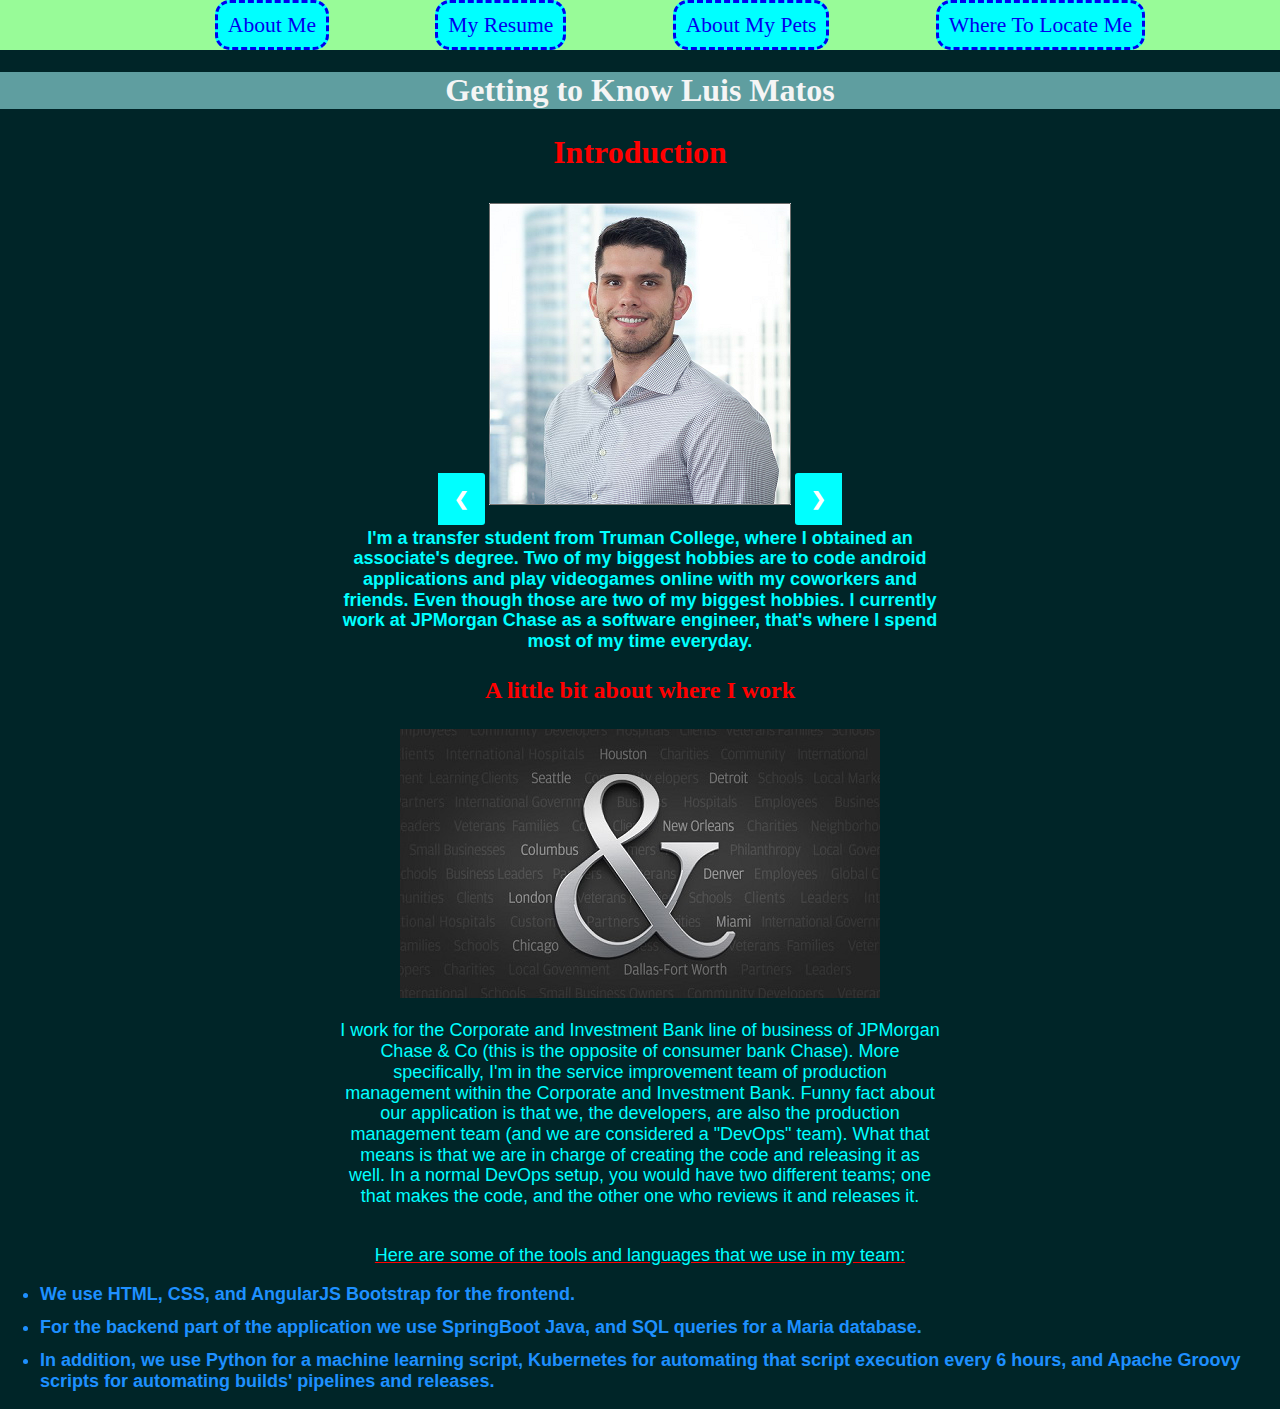
<file: index.html>
<!DOCTYPE html>
<html lang="en">
  <head>
    <meta charset="UTF-8">
    <title>ITMD 361: Fundamentals of Web Development</title>
    <link rel="stylesheet" href="style/normalize.css">
    <link rel="stylesheet" href="style/styles.css">
    <script src="javascript/javascript.js"></script>
  </head>
  <body>
    <main>
      <nav>
        <ol>
          <li><a href="index.html">About Me</a></li>
          <li><a href="resume.html">My Resume</a></li>
          <li><a href="pets.html">About My Pets</a></li>
          <li><a href="map.html">Where To Locate Me</a></li>
        </ol>
      </nav>
      <h1>Getting to Know Luis Matos</h1>
      <h3 class="introduction-heading">Introduction</h3>
      <figure>
        <a class="prev" onclick="nextPicture(-1)">&#10094;</a>
        <img class="pictures" src="images/professional2.png" alt="Luis Matos' picture">
        <img class="pictures" src="images/Listening.PNG" alt="Luis Matos' picture 2">
        <img class="pictures" src="images/mayor.PNG" alt="Luis Matos' picture 3">
        <img class="pictures" src="images/governor.jpg" alt="Luis Matos' picture 4">
        <a class="next" onclick="nextPicture(1)">&#10095;</a>
        <figcaption><p id="introduction-figcaption">I'm a transfer student from Truman College, where I obtained an associate's degree. Two of my biggest hobbies are to code android applications and play videogames online with my coworkers and friends. Even though those are two of my biggest hobbies. I currently work at JPMorgan Chase as a software engineer, that's where I spend most of my time everyday. </p></figcaption>
      </figure>
      
      <h3 class="work-heading">A little bit about where I work</h3>
      <figure>
        <img src="images/jpmorgan.jpg" alt="JPMorgan's Picture">
        <figcaption><p>I work for the Corporate and Investment Bank line of business of JPMorgan Chase & Co (this is the opposite of consumer bank Chase). More specifically, I'm in the service improvement team of production management within the Corporate and Investment Bank. Funny fact about our application is that we, the developers, are also the production management team (and we are considered a "DevOps" team). What that means is that we are in charge of creating the code and releasing it as well. In a normal DevOps setup, you would have two different teams; one that makes the code, and the other one who reviews it and releases it.</p></figcaption>
      </figure>
      <p class="resources-work">Here are some of the tools and languages that we use in my team:</p>
      <ul>
        <li>We use HTML, CSS, and AngularJS Bootstrap for the frontend.</li>
        <li>For the backend part of the application we use SpringBoot Java, and SQL queries for a Maria database.</li>
        <li>In addition, we use Python for a machine learning script, Kubernetes for automating that script execution every 6 hours, and Apache Groovy scripts for automating builds' pipelines and releases.</li>
      </ul>
    </main>
  </body>
</html>
</file>
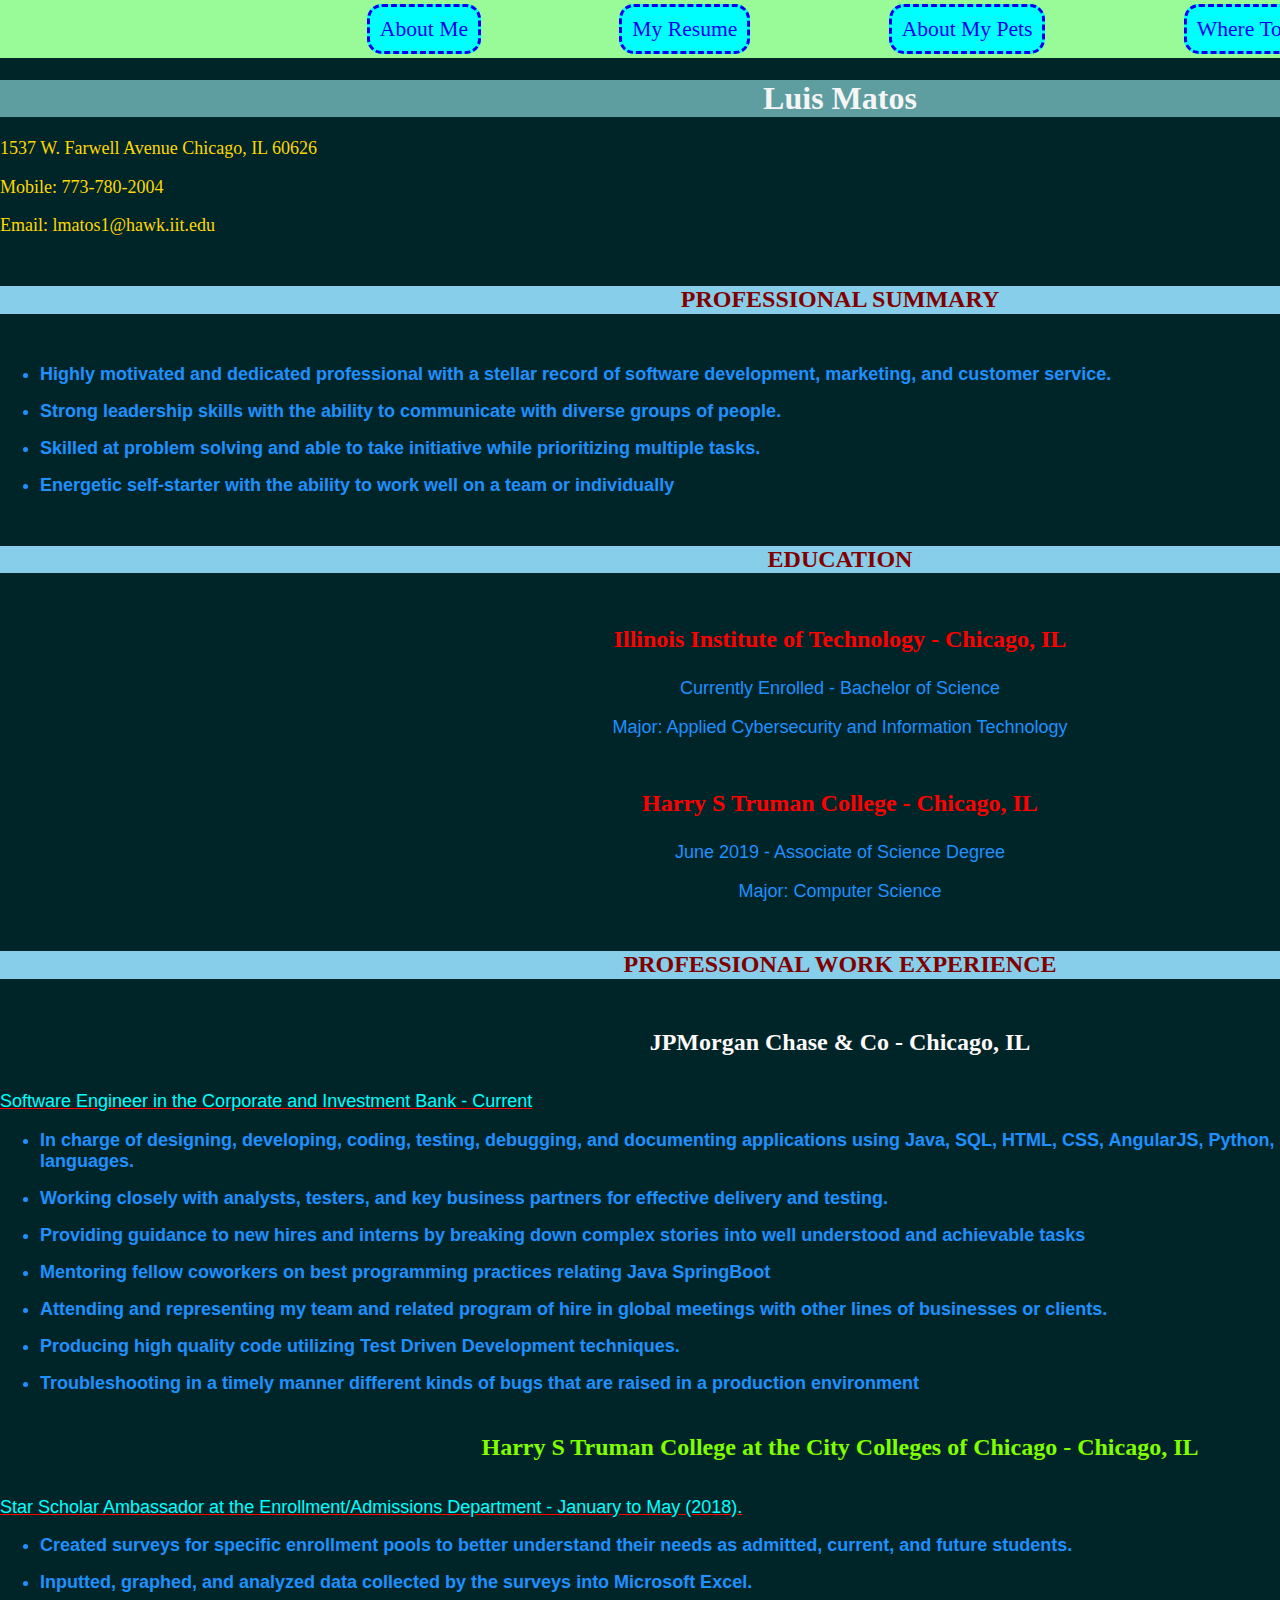
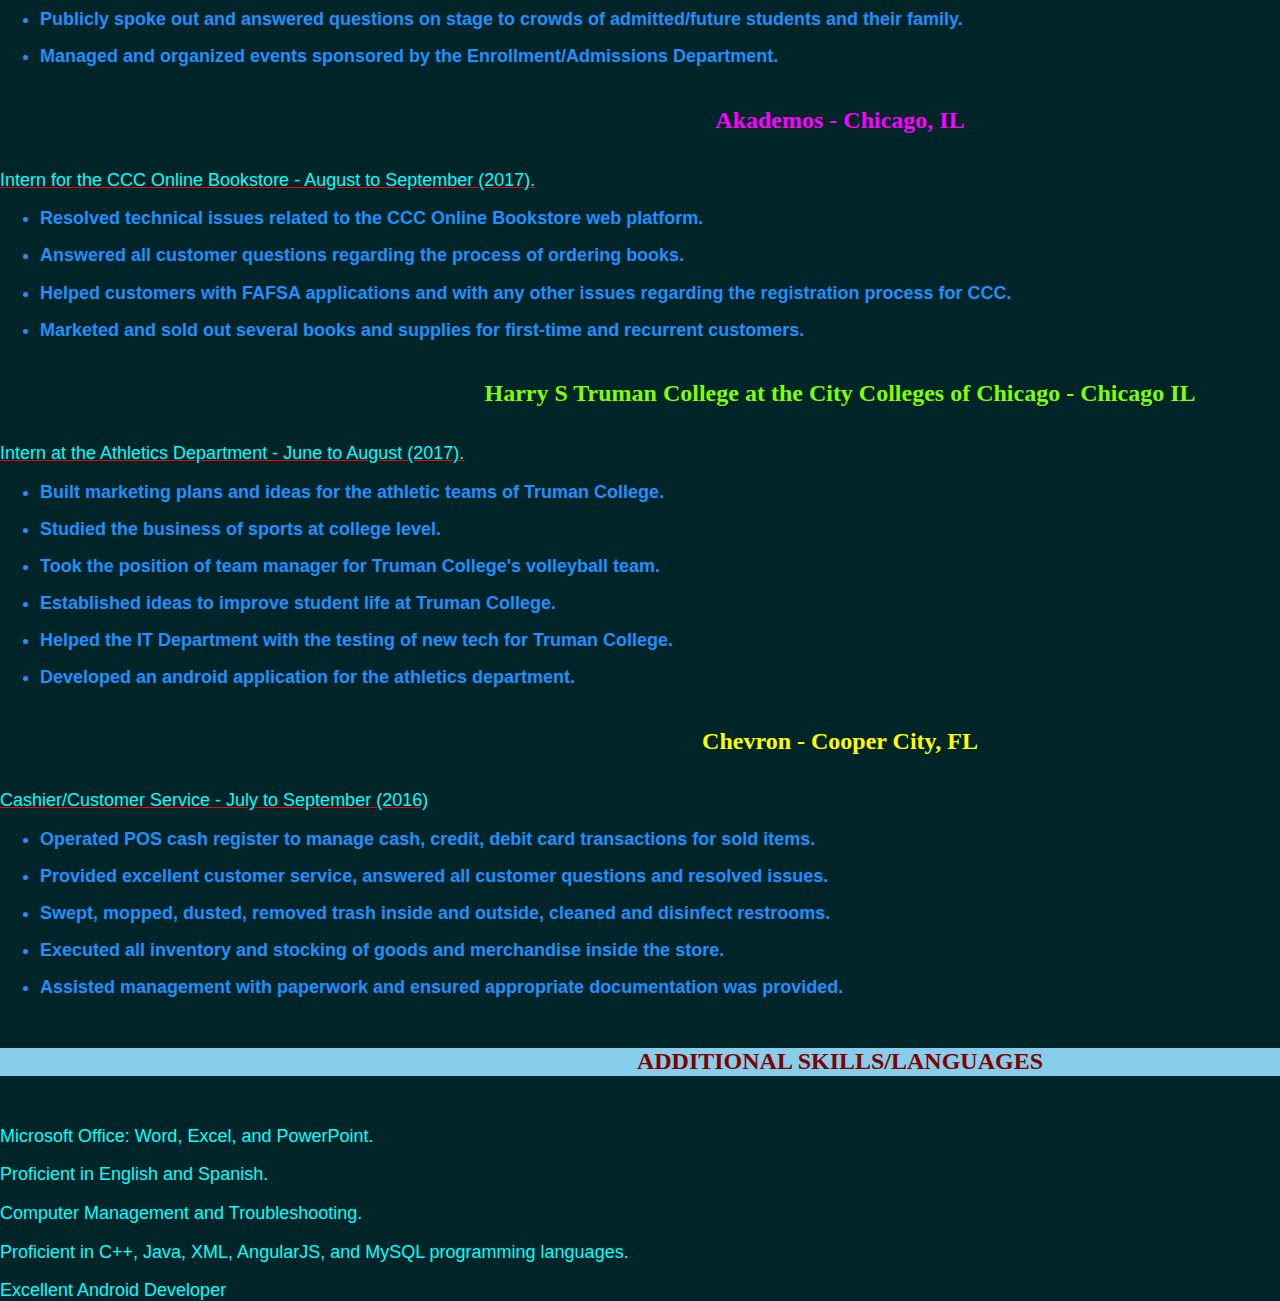
<file: resume.html>
<!DOCTYPE html>
<html lang="en">
  <head>
    <meta charset="UTF-8">
    <title>ITMD 361: Fundamentals of Web Development</title>
    <link rel="stylesheet" href="style/styles.css">
    <link rel="stylesheet" href="style/normalize.css">
    <script src="javascript/javascript.js"></script>
  </head>
  <body class="resume-body">
    <main>
      <nav>
        <ol>
          <li><a href="index.html">About Me</a></li>
          <li><a href="resume.html">My Resume</a></li>
          <li><a href="pets.html">About My Pets</a></li>
          <li><a href="map.html">Where To Locate Me</a></li>
        </ol>
      </nav>
      <h1>Luis Matos</h1>
      <p class="address">1537 W. Farwell Avenue Chicago, IL 60626</p>
      <p class="address">Mobile: 773-780-2004</p>
      <p class="address">Email: lmatos1@hawk.iit.edu</p>
      <h2>PROFESSIONAL SUMMARY</h2>
      <ul>
        <li>Highly motivated and dedicated professional with a stellar record of software development, marketing, and customer service.</li>
        <li>Strong leadership skills with the ability to communicate with diverse groups of people.</li>
        <li>Skilled at problem solving and able to take initiative while prioritizing multiple tasks.</li>
        <li>Energetic self-starter with the ability to work well on a team or individually</li>
      </ul>
      <h2>EDUCATION</h2>
      <h3 class="resume">Illinois Institute of Technology - Chicago, IL</h3>
      <p class="resume-paragraph">Currently Enrolled - Bachelor of Science</p>
      <p class="resume-paragraph">Major: Applied Cybersecurity and Information Technology</p>
      <h3 class="resume">Harry S Truman College - Chicago, IL</h3>
      <p class="resume-paragraph">June 2019 - Associate of Science Degree</p>
      <p class="resume-paragraph">Major: Computer Science</p>
      <h2>PROFESSIONAL WORK EXPERIENCE</h2>
      <h3 id="jpmorgan-heading">JPMorgan Chase & Co - Chicago, IL</h3>
      <p class="paragraph-employment">Software Engineer in the Corporate and Investment Bank - Current</p>
      <ul>
        <li>In charge of designing, developing, coding, testing, debugging, and documenting applications using Java, SQL, HTML, CSS, AngularJS, Python, Kubernetes, and Groovy programming languages.</li>
        <li>Working closely with analysts, testers, and key business partners for effective delivery and testing.</li>
        <li>Providing guidance to new hires and interns by breaking down complex stories into well understood and achievable tasks</li>
        <li>Mentoring fellow coworkers on best programming practices relating Java SpringBoot</li>
        <li>Attending and representing my team and related program of hire in global meetings with other lines of businesses or clients.</li>
        <li>Producing high quality code utilizing Test Driven Development techniques.</li>
        <li>Troubleshooting in a timely manner different kinds of bugs that are raised in a production environment</li>
      </ul>
      <h3 class="truman-heading">Harry S Truman College at the City Colleges of Chicago - Chicago, IL</h3>
      <p class="paragraph-employment">Star Scholar Ambassador at the Enrollment/Admissions Department - January to May (2018).</p>
      <ul>
        <li>Created surveys for specific enrollment pools to better understand their needs as admitted, current, and future students.</li>
        <li>Inputted, graphed, and analyzed data collected by the surveys into Microsoft Excel.</li>
        <li>Publicly spoke out and answered questions on stage to crowds of admitted/future students and their family.</li>
        <li>Managed and organized events sponsored by the Enrollment/Admissions Department.</li>
      </ul>
      <h3 id="akademos-heading">Akademos - Chicago, IL</h3>
      <p class="paragraph-employment">Intern for the CCC Online Bookstore - August to September (2017).</p>
      <ul>
        <li>Resolved technical issues related to the CCC Online Bookstore web platform.</li>
        <li>Answered all customer questions regarding the process of ordering books.</li>
        <li>Helped customers with FAFSA applications and with any other issues regarding the registration process for CCC.</li>
        <li>Marketed and sold out several books and supplies for first-time and recurrent customers.</li>
      </ul>
      <h3 class="truman-heading">Harry S Truman College at the City Colleges of Chicago - Chicago IL</h3>
      <p class="paragraph-employment">Intern at the Athletics Department - June to August (2017).</p>
      <ul>
        <li>Built marketing plans and ideas for the athletic teams of Truman College.</li>
        <li>Studied the business of sports at college level.</li>
        <li>Took the position of team manager for Truman College's volleyball team.</li>
        <li>Established ideas to improve student life at Truman College.</li>
        <li>Helped the IT Department with the testing of new tech for Truman College.</li>
        <li>Developed an android application for the athletics department.</li>
      </ul>
      <h3 id="chevron-heading">Chevron - Cooper City, FL</h3>
      <p class="paragraph-employment">Cashier/Customer Service - July to September (2016)</p>
      <ul>
        <li>Operated POS cash register to manage cash, credit, debit card transactions for sold items.</li>
        <li>Provided excellent customer service, answered all customer questions and resolved issues.</li>
        <li>Swept, mopped, dusted, removed trash inside and outside, cleaned and disinfect restrooms.</li>
        <li>Executed all inventory and stocking of goods and merchandise inside the store.</li>
        <li>Assisted management with paperwork and ensured appropriate documentation was provided.</li>
      </ul>
      <h2>ADDITIONAL SKILLS/LANGUAGES</h2>
      <p>Microsoft Office: Word, Excel, and PowerPoint.</p>
      <p>Proficient in English and Spanish.</p>
      <p>Computer Management and Troubleshooting.</p>
      <p>Proficient in C++, Java, XML, AngularJS, and MySQL programming languages.</p>
      <p>Excellent Android Developer</p>
    </main>
  </body>
</html>
</file>
<file: style/styles.css>
body{
    background: #002528;
}

main{
    display: block;
}

body.resume-body{
    width: 1680px;
    height: 2000px;
}
ol{
    margin: 0 auto;
    width: 100%;
    text-align: center;
    background: palegreen;
    padding-top: 1%;
    padding-bottom: 1%;
}

@media screen and (min-width: 2000px){
    body.resume-body{
        width: 2000px;
        height: 2500px;
        background-color: purple;
    }
    .resume{
        width: 2000px;
        height: 2500px;
    }
    ol li {
        display: unset;
        float: left;
        padding: 0;
        margin: 0;
        left: 25%;
    }

    ol{
        margin: 0;
        padding: 0;
        float: left;
        left: 25%;
    }
}

@media screen and (max-width: 720px){

    body.resume-body{
        width: 1000px;
        height: 1280px;
        font-size: 12px;
    }

    ol{
        width: 1000px;
    }

    h3.resume{
        margin: 0;
    }

    h2{
        width: 500px;
    }

    h1{
        width: 500px !important;
    }

    .resume-body p {
        margin: 0;
        padding: 0;
    }

    p.resume-paragraph{
        text-align: left !important;
        word-wrap: break-word;
        width: 400px;
    }

    ul li{
        word-wrap: break-word;
        width: 400px !important;
    }
    .resume-body h3 {
        text-align: left;
        margin: 0;
        padding: 0;
    }

    .resume-paragraph{
        text-align: left;
    }

    #map{
        height: 500px;
        width: 500px;
    }
}

ul li{
    display: list-item;
    width: 100%;
    margin: 1% 0%;
    color: dodgerblue;
    font-weight: bolder;
}

ol li {
    display: inline;
    margin: 4%;
    font-size: large;
}

li a{
    text-decoration: none;
    background-color: aqua;
    font-family: "Bauhaus 93";
    font-size: larger;
    padding: 10px;
    border-radius: 15px;
    border-style: dashed;

    transition: all 1.3s;
}

li a:hover{
    border-color: red;
    color: red;
}

h1{
    width: 100%;
    background: cadetblue;
    text-align: center;
    color: whitesmoke;
}

h2{
    margin: 50px 0px;
    background: skyblue;
    text-align: center;
    color: maroon;
}

h2.silvestre{
    margin: 2% 0%;
    width: 100%;
    color: lime;
    display: inline-block;
    text-align: center;
    background: unset;
}

h2.rocko{
    margin: 2% 0%;
    width: 100%;
    color: sandybrown;
    display: inline-block;
    text-align: center;
    background: unset;
}

h2.chiqui{
    margin: 2% 0%;
    width: 100%;
    color: white;
    display: inline-block;
    text-align: center;
    background: unset;
}

h3{
    width: 100%;
    color: red;
    text-align: center;
    margin-top: 2%;
    font-size: x-large;
}

h3.resume{
    margin-top: 53px;
}

h3.introduction-heading{
    font-family: "Bauhaus 93";
    font-size: xx-large;
}

h3.work-heading{
    font-family: "Century Gothic";
}

h3.video-title{
    margin: 3% 0%;

    animation-name: colors;
    animation-duration: 5s;
    animation-timing-function: linear;
    animation-iteration-count: infinite;
    animation-direction: alternate;
}

@keyframes colors {
    0% {color: red}
    20% {color: orange}
    40% {color: yellow}
    60% {color: green}
    80% {color: blue}
    100% {color: purple}
}

@keyframes colorsIndex {
    0% {text-decoration-color: red}
    20% {text-decoration-color: orange}
    40% {text-decoration-color: yellow}
    60% {text-decoration-color: green}
    80% {text-decoration-color: blue}
    100% {text-decoration-color: purple}
}

figure{
    text-align: center;

}
figcaption{
    width: 50%;
    margin: 0% 25%;
}

p,ul{
    color: aqua;
    font-family: Arial;
    font-size: large;
}

p.resume-paragraph{
    text-align: center;
    color: dodgerblue;
}

p.resources-work{
    margin-top: 3%;
    width: 100%;
    text-align: center;
    font-size: large;
    text-decoration: underline;
    text-decoration-color: red;

    animation-name: colorsIndex;
    animation-duration: 5s;
    animation-timing-function: linear;
    animation-iteration-count: infinite;
    animation-direction: alternate;
}

.intro-pets{
    font-family: 'Merienda One', cursive;
    text-align: center;
    font-size: large;
}

iframe{
    width: 75%;
    margin: 0% 12.5%;
    display: inline-block;
    text-align: center;
}

.address{
    font-family: Broadway, cursive;
    color: gold;
}

p.paragraph-employment{
    margin-top: 35px;
    text-decoration: underline;
    text-decoration-color: red;

    animation-name: colorsIndex;
    animation-duration: 5s;
    animation-timing-function: linear;
    animation-iteration-count: infinite;
    animation-direction: alternate;
}

#jpmorgan-heading{
    margin-top: 40px;
    color: snow;
}

#akademos-heading{
    margin-top: 40px;
    color: magenta;
}

#chevron-heading{
    margin-top: 40px;
    color: yellow;
}

#introduction-figcaption{
    font-weight: bolder;
}

.truman-heading{
    margin-top: 40px;
    color: chartreuse;
}

#map{
    height: 600px;
    width: 100%;
}

.prev, .next {
    cursor: pointer;
    top: 50%;
    width: auto;
    margin-top: -22px;
    padding: 16px;
    color: white;
    background-color: aqua;
    font-weight: bold;
    font-size: 18px;
    transition: 0.6s ease;
    border-radius: 0 3px 3px 0;
    user-select: none;
}

.next {
    right: 0;
    border-radius: 3px 0 0 3px;
}

.prev:hover, .next:hover {
    background-color: rgba(0,0,0,0.8);
}

.pictures:not(:first-of-type){
    display: none;
}
</file>
